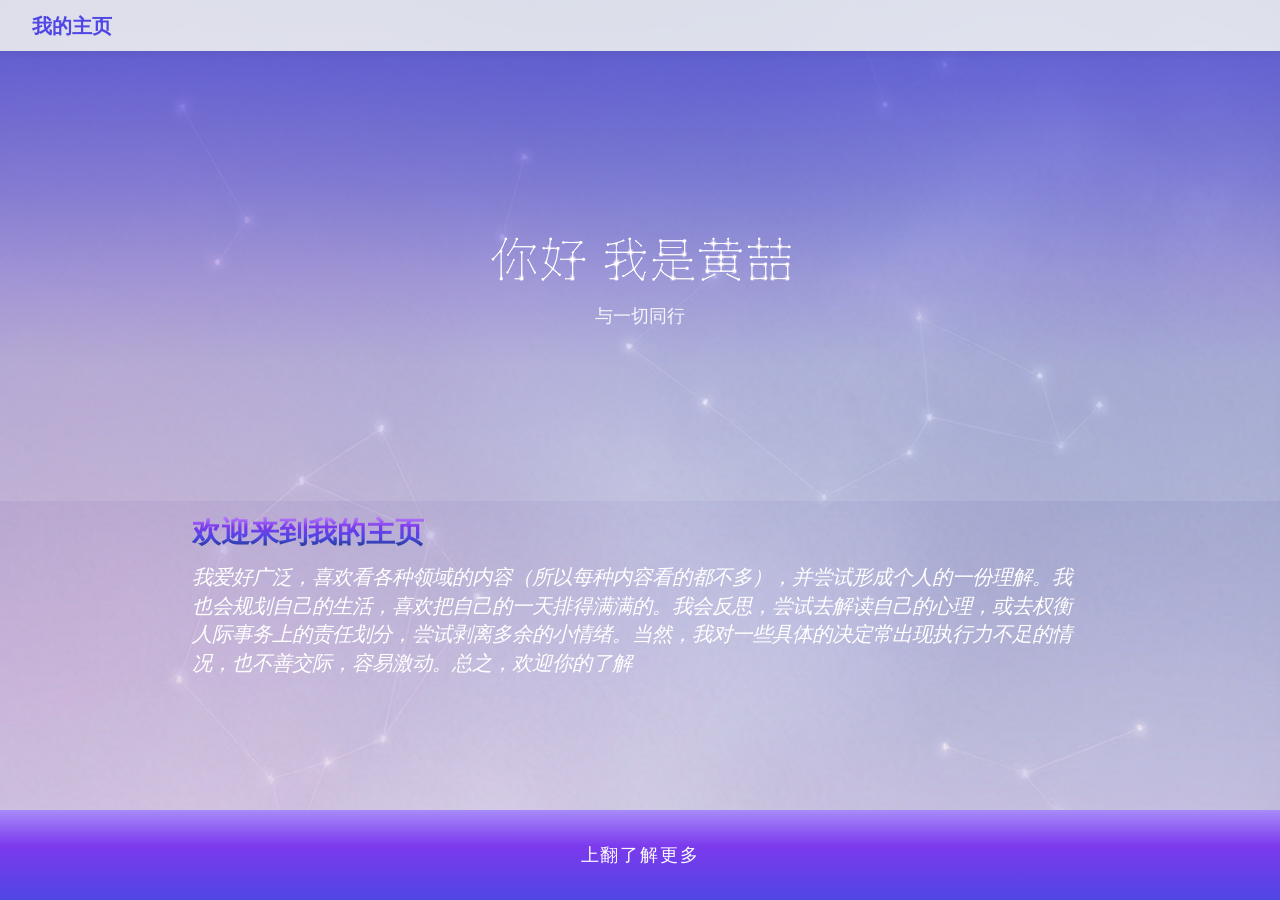
<file: index.html>
<!DOCTYPE html>
<html lang="zh-CN">
<head>
    <meta charset="UTF-8">
    <meta name="viewport" content="width=device-width, initial-scale=1.0">
    <title>个人主页 - 首页</title>
    <link rel="stylesheet" href="style.css">
</head>
<body>
    <nav class="navbar">
        <div class="nav-brand"><a href="index.html">我的主页</a></div>
    </nav>

    <header class="hero">
        <div class="hero-content">
            <img src="vibe_images/index_constellation.png" class="constellation-title-img" alt="你好 我是黄喆">
            <p class="tagline">与一切同行</p>
        </div>
    </header>

    <section class="intro-section">
        <h2><span class="grad-char">欢</span><span class="grad-char">迎</span><span class="grad-char">来</span><span class="grad-char">到</span><span class="grad-char">我</span><span class="grad-char">的</span><span class="grad-char">主</span><span class="grad-char">页</span></h2>
        <p class="placeholder-text">我爱好广泛，喜欢看各种领域的内容（所以每种内容看的都不多），并尝试形成个人的一份理解。我也会规划自己的生活，喜欢把自己的一天排得满满的。我会反思，尝试去解读自己的心理，或去权衡人际事务上的责任划分，尝试剥离多余的小情绪。当然，我对一些具体的决定常出现执行力不足的情况，也不善交际，容易激动。总之，欢迎你的了解</p>
    </section>

    <section class="content-section" id="contentSection">
        <div class="top-bar" id="topBar">
            <span class="top-bar-text">下翻收起</span>
        </div>
        <div class="content-white-box">
            <div class="content-blue-bar"></div>
        </div>
        <div class="content-inner">
            <h2><span class="grad-char">你</span><span class="grad-char">想</span><span class="grad-char">了</span><span class="grad-char">解</span><span class="grad-char">什</span><span class="grad-char">么</span></h2>
            <div class="hero-buttons">
                <a href="about.html" class="btn btn-reveal">介绍</a>
                <a href="experience.html" class="btn btn-reveal">经历</a>
                <a href="contact.html" class="btn btn-reveal">联系</a>
            </div>
        </div>
        <div class="feather-decoration">
            <img src="feather.png" alt="">
        </div>
    </section>

    <div class="bottom-bar" id="bottomBar">
        <span class="bottom-bar-text">上翻了解更多</span>
    </div>

    <script>
    (function() {
        // ===== Drag interaction =====
        var bottomBar = document.getElementById('bottomBar');
        var topBar = document.getElementById('topBar');
        var contentSection = document.getElementById('contentSection');
        var revealed = false;
        var dragging = false;
        var dragSource = null;
        var startY = 0;
        var currentY = 0;
        var threshold;

        function getThreshold() {
            return window.innerHeight * 3 / 8;
        }

        function onStart(e, source) {
            if (source === 'bottom' && revealed) return;
            if (source === 'top' && !revealed) return;
            dragging = true;
            dragSource = source;
            startY = e.touches ? e.touches[0].clientY : e.clientY;
            threshold = getThreshold();
            bottomBar.style.transition = 'none';
            contentSection.style.transition = 'none';
        }

        function onMove(e) {
            if (!dragging) return;
            e.preventDefault();
            var y = e.touches ? e.touches[0].clientY : e.clientY;
            if (dragSource === 'bottom') {
                var delta = startY - y;
                if (delta < 0) delta = 0;
                currentY = delta;
                bottomBar.style.transform = 'translateY(-' + delta + 'px)';
                contentSection.style.transform = 'translateY(' + (100 - delta / window.innerHeight * 100) + '%)';
            } else {
                var delta = y - startY;
                if (delta < 0) delta = 0;
                currentY = delta;
                contentSection.style.transform = 'translateY(' + (delta / window.innerHeight * 100) + '%)';
            }
        }

        function reveal() {
            if (revealed) return;
            revealed = true;
            bottomBar.style.transition = 'transform 0.5s cubic-bezier(0.4, 0, 0.2, 1)';
            contentSection.style.transition = 'transform 0.5s cubic-bezier(0.4, 0, 0.2, 1)';
            bottomBar.style.transform = 'translateY(-100vh)';
            contentSection.style.transform = 'translateY(0)';
            setTimeout(function() {
                var bar = document.querySelector('.content-blue-bar');
                if (bar) bar.classList.add('bar-animate');
            }, 600);
        }

        function collapse() {
            if (!revealed) return;
            revealed = false;
            bottomBar.style.transition = 'transform 0.5s cubic-bezier(0.4, 0, 0.2, 1)';
            contentSection.style.transition = 'transform 0.5s cubic-bezier(0.4, 0, 0.2, 1)';
            bottomBar.style.transform = 'translateY(0)';
            contentSection.style.transform = 'translateY(100%)';
            var bar = document.querySelector('.content-blue-bar');
            if (bar) bar.classList.remove('bar-animate');
        }

        function onEnd() {
            if (!dragging) return;
            dragging = false;

            if (dragSource === 'bottom') {
                if (currentY >= threshold) {
                    reveal();
                } else {
                    bottomBar.style.transition = 'transform 0.4s cubic-bezier(0.4, 0, 0.2, 1)';
                    contentSection.style.transition = 'transform 0.4s cubic-bezier(0.4, 0, 0.2, 1)';
                    bottomBar.style.transform = 'translateY(0)';
                    contentSection.style.transform = 'translateY(100%)';
                }
            } else {
                if (currentY >= threshold) {
                    collapse();
                } else {
                    contentSection.style.transition = 'transform 0.4s cubic-bezier(0.4, 0, 0.2, 1)';
                    contentSection.style.transform = 'translateY(0)';
                }
            }
            currentY = 0;
            dragSource = null;
        }

        bottomBar.addEventListener('mousedown', function(e) { onStart(e, 'bottom'); });
        bottomBar.addEventListener('touchstart', function(e) { onStart(e, 'bottom'); }, { passive: true });
        topBar.addEventListener('mousedown', function(e) { onStart(e, 'top'); });
        topBar.addEventListener('touchstart', function(e) { onStart(e, 'top'); }, { passive: true });
        document.addEventListener('mousemove', onMove);
        document.addEventListener('touchmove', onMove, { passive: false });
        document.addEventListener('mouseup', onEnd);
        document.addEventListener('touchend', onEnd);

        if (sessionStorage.getItem('autoReveal') === '1') {
            sessionStorage.removeItem('autoReveal');
            reveal();
        }
    })();
    </script>
</body>
</html>
</file>
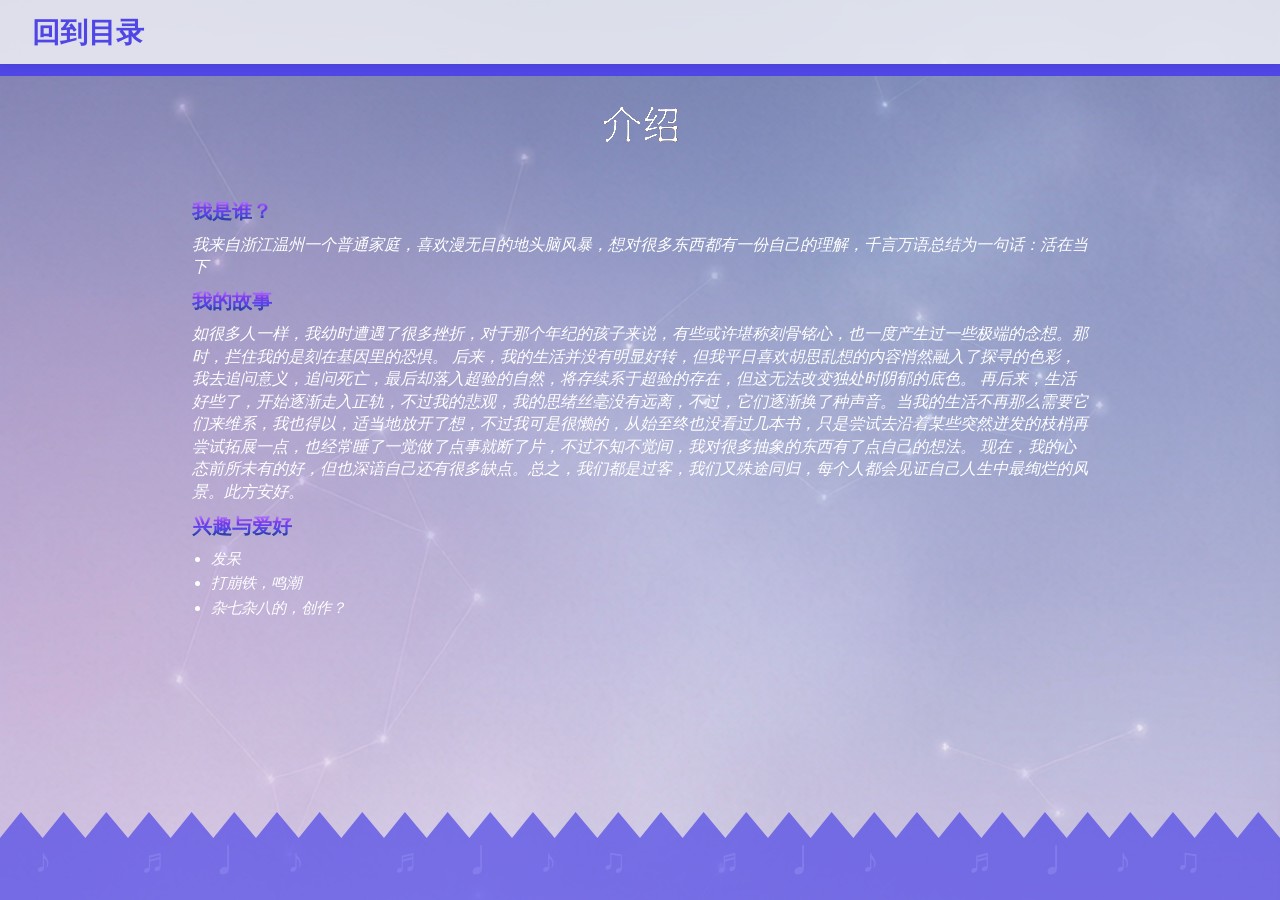
<file: about.html>
<!DOCTYPE html>
<html lang="zh-CN">
<head>
    <meta charset="UTF-8">
    <meta name="viewport" content="width=device-width, initial-scale=1.0">
    <title>个人主页 - 关于我</title>
    <link rel="stylesheet" href="style.css">
</head>
<body class="sub-page about-page">
    <nav class="navbar">
        <div class="nav-brand"><a href="index.html" onclick="sessionStorage.setItem('autoReveal','1')">回到目录</a></div>
    </nav>

    <div class="page-banner"></div>
    <main class="page-content fade-up">
        <div class="title-hero">
            <img src="vibe_images/about_constellation.png" class="title-constellation-img" alt="介绍">
        </div>

        <section class="section">
            <div class="about-grid">
                <div class="about-text">
                    <h2><span class="grad-char">我</span><span class="grad-char">是</span><span class="grad-char">谁</span><span class="grad-char">？</span></h2>
                    <p class="placeholder-text">我来自浙江温州一个普通家庭，喜欢漫无目的地头脑风暴，想对很多东西都有一份自己的理解，千言万语总结为一句话：活在当下</p>
                </div>
            </div>
        </section>

        <section class="section">
            <h2><span class="grad-char">我</span><span class="grad-char">的</span><span class="grad-char">故</span><span class="grad-char">事</span></h2>
            <p class="placeholder-text">如很多人一样，我幼时遭遇了很多挫折，对于那个年纪的孩子来说，有些或许堪称刻骨铭心，也一度产生过一些极端的念想。那时，拦住我的是刻在基因里的恐惧。
            后来，我的生活并没有明显好转，但我平日喜欢胡思乱想的内容悄然融入了探寻的色彩，我去追问意义，追问死亡，最后却落入超验的自然，将存续系于超验的存在，但这无法改变独处时阴郁的底色。
            再后来，生活好些了，开始逐渐走入正轨，不过我的悲观，我的思绪丝毫没有远离，不过，它们逐渐换了种声音。当我的生活不再那么需要它们来维系，我也得以，适当地放开了想，不过我可是很懒的，从始至终也没看过几本书，只是尝试去沿着某些突然迸发的枝梢再尝试拓展一点，也经常睡了一觉做了点事就断了片，不过不知不觉间，我对很多抽象的东西有了点自己的想法。
            现在，我的心态前所未有的好，但也深谙自己还有很多缺点。总之，我们都是过客，我们又殊途同归，每个人都会见证自己人生中最绚烂的风景。此方安好。</p>
        </section>

        <section class="section">
            <h2><span class="grad-char">兴</span><span class="grad-char">趣</span><span class="grad-char">与</span><span class="grad-char">爱</span><span class="grad-char">好</span></h2>
            <ul class="placeholder-list">
                <li>发呆</li>
                <li>打崩铁，鸣潮</li>
                <li>杂七杂八的，创作？</li>
            </ul>
        </section>
    </main>

    <div class="sub-bottom-bar">
        <div class="notes">
            <span>♪</span><span></span><span>♬</span><span>♩</span><span>♪</span><span></span><span>♬</span><span>♩</span><span>♪</span><span>♫</span><span></span><span>♬</span><span>♩</span><span>♪</span><span></span><span>♬</span><span>♩</span><span>♪</span><span>♫</span><span></span>
        </div>
    </div>

    <div class="wall-battlement">
        <svg viewBox="0 0 1650 88" preserveAspectRatio="none">
            <path d="M0,88 L0,26 L27,0 L55,26 L82,0 L110,26 L137,0 L165,26 L192,0 L220,26 L247,0 L275,26 L302,0 L330,26 L357,0 L385,26 L412,0 L440,26 L467,0 L495,26 L522,0 L550,26 L577,0 L605,26 L632,0 L660,26 L687,0 L715,26 L742,0 L770,26 L797,0 L825,26 L852,0 L880,26 L907,0 L935,26 L962,0 L990,26 L1017,0 L1045,26 L1072,0 L1100,26 L1127,0 L1155,26 L1182,0 L1210,26 L1237,0 L1265,26 L1292,0 L1320,26 L1347,0 L1375,26 L1402,0 L1430,26 L1457,0 L1485,26 L1512,0 L1540,26 L1567,0 L1595,26 L1622,0 L1650,26 L1650,88 L0,88 Z" fill="rgba(79, 70, 229, 0.7)"/>
        </svg>
    </div>
</body>
</html>
</file>
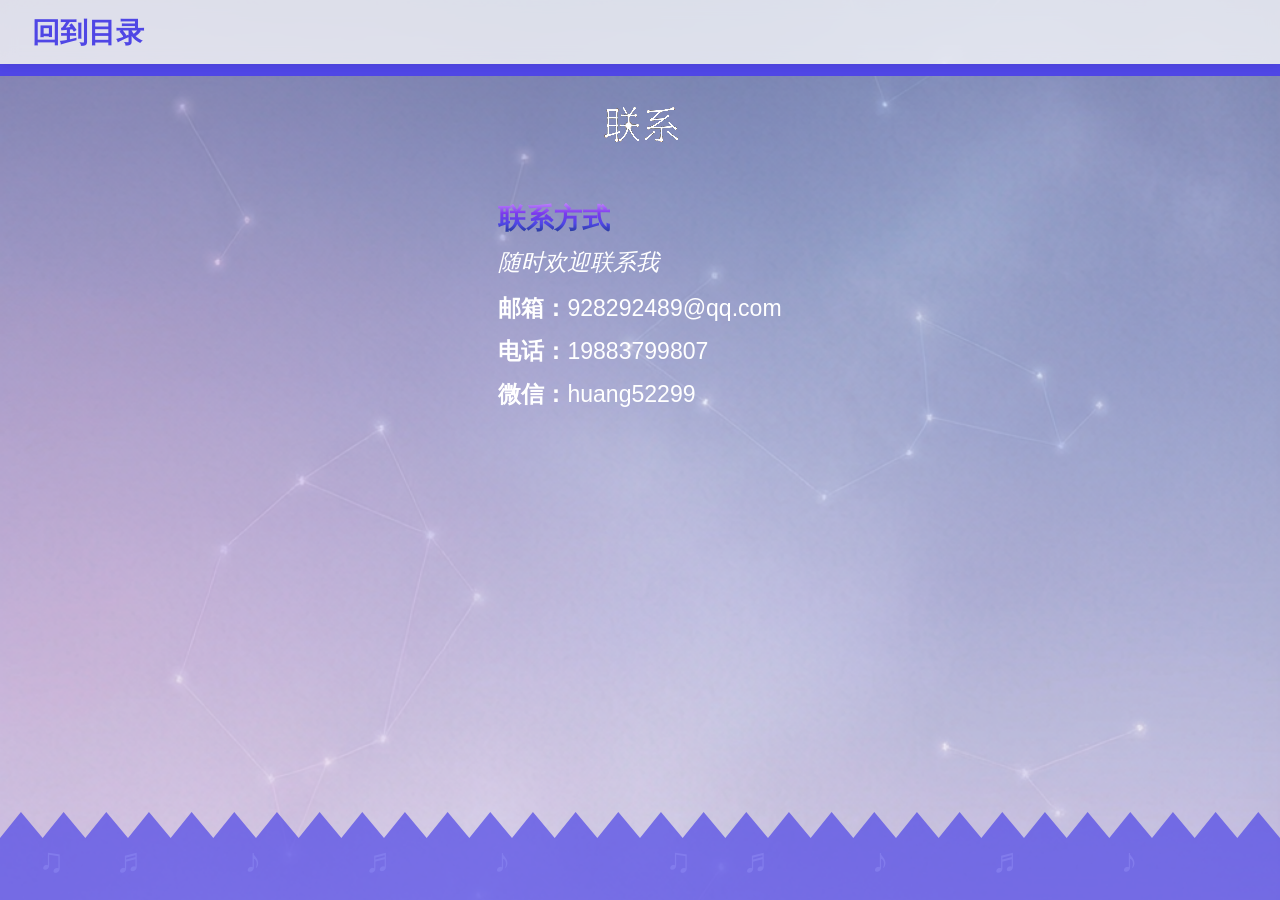
<file: contact.html>
<!DOCTYPE html>
<html lang="zh-CN">
<head>
    <meta charset="UTF-8">
    <meta name="viewport" content="width=device-width, initial-scale=1.0">
    <title>个人主页 - 联系我</title>
    <link rel="stylesheet" href="style.css">
</head>
<body class="sub-page">
    <nav class="navbar">
        <div class="nav-brand"><a href="index.html" onclick="sessionStorage.setItem('autoReveal','1')">回到目录</a></div>
    </nav>

    <div class="page-banner"></div>
    <main class="page-content fade-up">
        <div class="title-hero">
            <img src="vibe_images/contact_constellation.png" class="title-constellation-img" alt="联系">
        </div>

        <section class="section">
            <div class="contact-info">
                <h2><span class="grad-char">联</span><span class="grad-char">系</span><span class="grad-char">方</span><span class="grad-char">式</span></h2>
                <p class="placeholder-text">随时欢迎联系我</p>
                <ul class="contact-list">
                    <li><strong>邮箱：</strong>928292489@qq.com</li>
                    <li><strong>电话：</strong>19883799807</li>
                    <li><strong>微信：</strong>huang52299</li>
                </ul>
            </div>
        </section>
    </main>

    <div class="sub-bottom-bar">
        <div class="notes">
            <span>♫</span><span>♬</span><span></span><span>♪</span><span></span><span>♬</span><span></span><span>♪</span><span></span><span></span><span>♫</span><span>♬</span><span></span><span>♪</span><span></span><span>♬</span><span></span><span>♪</span><span></span><span></span>
        </div>
    </div>

    <div class="wall-battlement">
        <svg viewBox="0 0 1650 88" preserveAspectRatio="none">
            <path d="M0,88 L0,26 L27,0 L55,26 L82,0 L110,26 L137,0 L165,26 L192,0 L220,26 L247,0 L275,26 L302,0 L330,26 L357,0 L385,26 L412,0 L440,26 L467,0 L495,26 L522,0 L550,26 L577,0 L605,26 L632,0 L660,26 L687,0 L715,26 L742,0 L770,26 L797,0 L825,26 L852,0 L880,26 L907,0 L935,26 L962,0 L990,26 L1017,0 L1045,26 L1072,0 L1100,26 L1127,0 L1155,26 L1182,0 L1210,26 L1237,0 L1265,26 L1292,0 L1320,26 L1347,0 L1375,26 L1402,0 L1430,26 L1457,0 L1485,26 L1512,0 L1540,26 L1567,0 L1595,26 L1622,0 L1650,26 L1650,88 L0,88 Z" fill="rgba(79, 70, 229, 0.7)"/>
        </svg>
    </div>
</body>
</html>
</file>
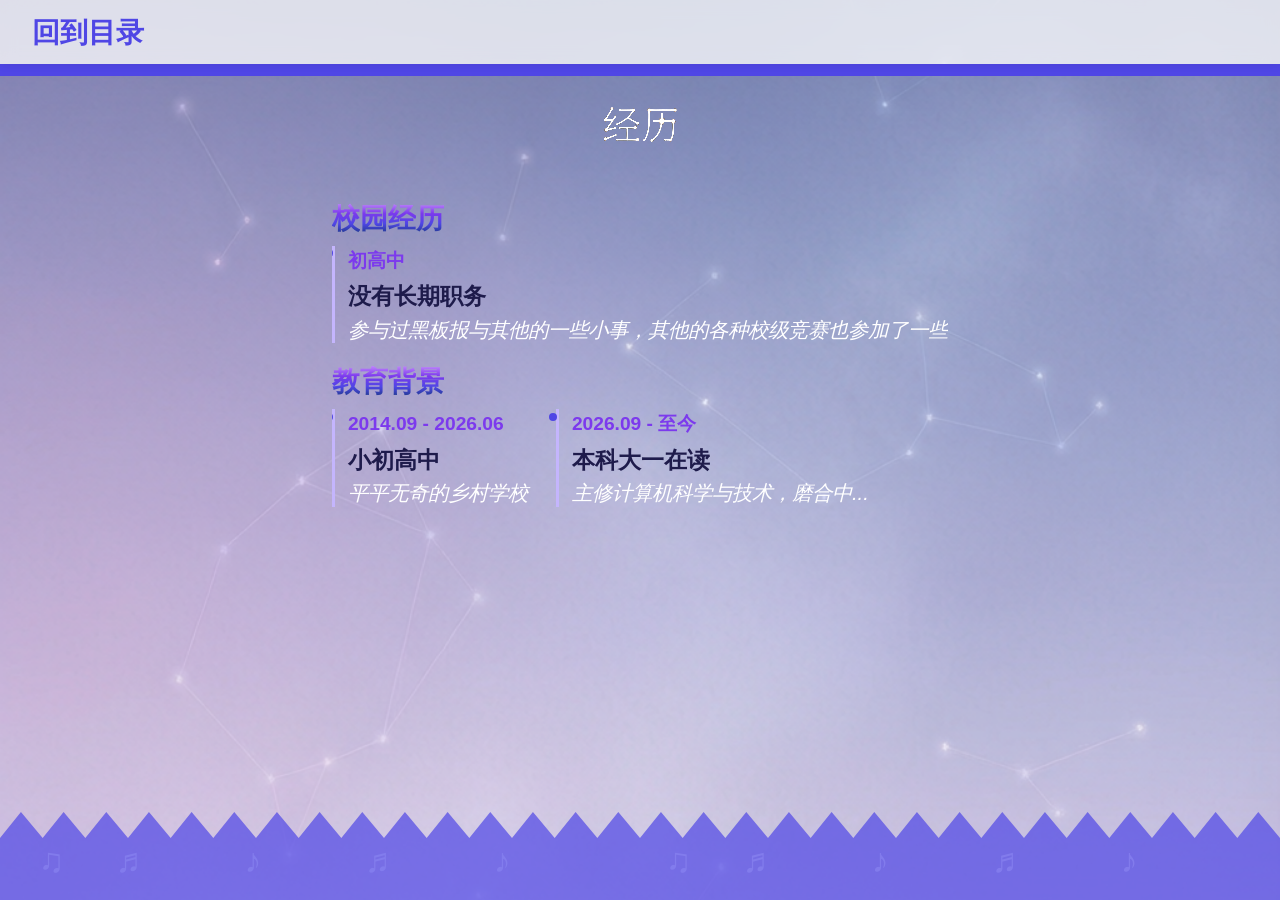
<file: experience.html>
<!DOCTYPE html>
<html lang="zh-CN">
<head>
    <meta charset="UTF-8">
    <meta name="viewport" content="width=device-width, initial-scale=1.0">
    <title>个人主页 - 经历</title>
    <link rel="stylesheet" href="style.css">
</head>
<body class="sub-page">
    <nav class="navbar">
        <div class="nav-brand"><a href="index.html" onclick="sessionStorage.setItem('autoReveal','1')">回到目录</a></div>
    </nav>

    <div class="page-banner"></div>
    <main class="page-content fade-up">
        <div class="title-hero">
            <img src="vibe_images/experience_constellation.png" class="title-constellation-img" alt="经历">
        </div>

        <section class="section">
            <h2><span class="grad-char">校</span><span class="grad-char">园</span><span class="grad-char">经</span><span class="grad-char">历</span></h2>
            <div class="timeline-horizontal">
                <div class="timeline-item">
                    <div class="timeline-date">初高中</div>
                    <div class="timeline-content">
                        <h3>没有长期职务</h3>
                        <p class="placeholder-text">参与过黑板报与其他的一些小事，其他的各种校级竞赛也参加了一些</p>
                    </div>
                </div>
            </div>
        </section>

        <section class="section">
            <h2><span class="grad-char">教</span><span class="grad-char">育</span><span class="grad-char">背</span><span class="grad-char">景</span></h2>
            <div class="timeline-horizontal">
                <div class="timeline-item">
                    <div class="timeline-date">2014.09 - 2026.06</div>
                    <div class="timeline-content">
                        <h3>小初高中</h3>
                        <p class="placeholder-text">平平无奇的乡村学校</p>
                    </div>
                </div>
                <div class="timeline-item">
                    <div class="timeline-date">2026.09 - 至今</div>
                    <div class="timeline-content">
                        <h3>本科大一在读</h3>
                        <p class="placeholder-text">主修计算机科学与技术，磨合中...</p>
                    </div>
                </div>
            </div>
        </section>
    </main>

    <div class="sub-bottom-bar">
        <div class="notes">
            <span>♫</span><span>♬</span><span></span><span>♪</span><span></span><span>♬</span><span></span><span>♪</span><span></span><span></span><span>♫</span><span>♬</span><span></span><span>♪</span><span></span><span>♬</span><span></span><span>♪</span><span></span><span></span>
        </div>
    </div>

    <div class="wall-battlement">
        <svg viewBox="0 0 1650 88" preserveAspectRatio="none">
            <path d="M0,88 L0,26 L27,0 L55,26 L82,0 L110,26 L137,0 L165,26 L192,0 L220,26 L247,0 L275,26 L302,0 L330,26 L357,0 L385,26 L412,0 L440,26 L467,0 L495,26 L522,0 L550,26 L577,0 L605,26 L632,0 L660,26 L687,0 L715,26 L742,0 L770,26 L797,0 L825,26 L852,0 L880,26 L907,0 L935,26 L962,0 L990,26 L1017,0 L1045,26 L1072,0 L1100,26 L1127,0 L1155,26 L1182,0 L1210,26 L1237,0 L1265,26 L1292,0 L1320,26 L1347,0 L1375,26 L1402,0 L1430,26 L1457,0 L1485,26 L1512,0 L1540,26 L1567,0 L1595,26 L1622,0 L1650,26 L1650,88 L0,88 Z" fill="rgba(79, 70, 229, 0.7)"/>
        </svg>
    </div>
</body>
</html>
</file>
<file: style.css>
@font-face {
    font-family: 'SSJianHeiJiXiTi';
    src: url('fonts/SSJianHeiJiXiTi.ttf') format('truetype');
    font-weight: normal;
    font-style: normal;
}

* {
    margin: 0;
    padding: 0;
    box-sizing: border-box;
}

body {
    font-family: "DengXian", "等线", -apple-system, BlinkMacSystemFont, "Segoe UI", Roboto,
        "PingFang SC", "Microsoft YaHei", "Hiragino Sans GB", "Noto Sans SC", sans-serif;
    color: #fff;
    background: #fafafa;
    background-image: url("vibe_images/bg-fusion-b_1791288833912_5f0cc9b0.png");
    background-size: cover;
    background-position: center;
    background-repeat: no-repeat;
    background-attachment: fixed;
    line-height: 1.6;
    min-height: 100vh;
}

body.sub-page {
    display: flex;
    flex-direction: column;
    min-height: 100vh;
    font-size: 1.6rem;
    background-image: url("vibe_images/bg-fusion-b_1791288833912_5f0cc9b0.png");
    background-size: cover;
    background-position: center;
    background-repeat: no-repeat;
    background-attachment: fixed;
}

body.sub-page .nav-brand a {
    font-size: 1.76rem;
}

body.sub-page .nav-links a {
    font-size: 1.44rem;
}

body.sub-page .page-content h1 {
    font-size: 2.4rem;
}

body.sub-page .section h2 {
    font-size: 1.76rem;
}

body.sub-page .placeholder-text {
    font-size: 1.44rem;
}

body.sub-page .contact-list li {
    font-size: 1.44rem;
}

body.sub-page .placeholder-list {
    font-size: 1.36rem;
}

body.sub-page .placeholder-box {
    font-size: 1.36rem;
}

body.sub-page .timeline-date {
    font-size: 1.2rem;
}

body.sub-page .timeline-content h3 {
    font-size: 1.44rem;
}

body.sub-page .company {
    font-size: 1.28rem;
}

body.sub-page .timeline-content .placeholder-text {
    font-size: 1.28rem;
}

body.sub-page .skill-card h3 {
    font-size: 1.68rem;
}

body.sub-page .skill-card li {
    font-size: 1.44rem;
}

body.sub-page .tag {
    font-size: 1.28rem;
}

body.sub-page .project-info h3 {
    font-size: 1.44rem;
}

body.sub-page .form-group label {
    font-size: 1.44rem;
}

body.sub-page .form-group input,
body.sub-page .form-group textarea {
    font-size: 1.52rem;
}

body.sub-page .footer {
    font-size: 1.28rem;
}

/* --- About page 0.7x text scale --- */
body.about-page .section h2 {
    font-size: 1.232rem;
}

body.about-page .placeholder-text {
    font-size: 1.008rem;
}

body.about-page .placeholder-list {
    font-size: 0.952rem;
}

body.about-page .placeholder-box {
    font-size: 0.952rem;
}

a {
    text-decoration: none;
    color: inherit;
}

/* --- Navbar --- */
.navbar {
    display: flex;
    justify-content: space-between;
    align-items: center;
    padding: 0.6rem 2rem;
    background: rgba(255, 255, 255, 0.75);
    backdrop-filter: blur(8px);
    -webkit-backdrop-filter: blur(8px);
    box-shadow: 0 2px 8px rgba(0, 0, 0, 0.06);
    position: sticky;
    top: 0;
    z-index: 100;
    flex-shrink: 0;
}

.nav-brand a {
    font-size: 1.25rem;
    font-weight: 700;
    color: #4f46e5;
}

.nav-links {
    display: flex;
    list-style: none;
    gap: 1.5rem;
}

.nav-links a {
    font-size: 0.95rem;
    font-weight: 500;
    color: #fff;
    padding: 0.4rem 0;
    border-bottom: 2px solid transparent;
    transition: color 0.2s, border-color 0.2s;
}

.nav-links a:hover,
.nav-links a.active {
    color: #4f46e5;
    border-bottom-color: #4f46e5;
}

/* --- Hero (Home page) --- */
.hero {
    display: flex;
    justify-content: center;
    align-items: center;
    min-height: 50vh;
    background: linear-gradient(180deg, rgba(79, 70, 229, 0.6) 0%, rgba(109, 92, 240, 0.4) 30%, rgba(167, 139, 250, 0.3) 50%, rgba(224, 215, 255, 0.2) 70%, rgba(255, 255, 255, 0.1) 100%);
    color: #fff;
    text-align: center;
    padding: 1rem 1.5rem;
}

.constellation-title {
    display: block;
    margin: 0 auto 0.4rem;
    max-width: 100%;
}

.constellation-title-img {
    display: block;
    margin: 0 auto 0.4rem;
    max-width: 100%;
    height: auto;
    mix-blend-mode: screen;
}

.title-constellation {
    display: block;
    margin: 0 auto 0.5rem;
    max-width: 100%;
}

.title-hero {
    margin-top: -0.8rem;
    margin-bottom: 1rem;
    padding: 1rem;
    text-align: center;
}

.title-constellation-img {
    position: relative;
    z-index: 2;
    display: block;
    margin: 0 auto 0.5rem;
    max-width: 100%;
    max-height: 80px;
    height: auto;
}

.constellation-title-img {
    display: block;
    margin: 0 auto 0.4rem;
    max-width: 100%;
    height: auto;
    mix-blend-mode: screen;
}

.hero-content .highlight {
    color: #fff;
}

.tagline {
    font-size: 1.1rem;
    opacity: 0.9;
    color: #fff;
}

.hero-buttons {
    display: flex;
    gap: 1rem;
    justify-content: center;
}

/* --- Content Section (reveal) --- */
.content-section {
    position: fixed;
    top: 0;
    left: 0;
    width: 100%;
    height: 100vh;
    background: rgba(250, 250, 250, 0.85);
    background-image: url("vibe_images/bg-fusion-b_1791288833912_5f0cc9b0.png");
    background-size: cover;
    background-position: center;
    background-repeat: no-repeat;
    z-index: 200;
    transform: translateY(100%);
    display: flex;
    flex-direction: column;
    overflow: hidden;
}

.content-white-box {
    width: 100%;
    height: 216px;
    background: transparent;
    flex-shrink: 0;
    display: flex;
    align-items: flex-end;
    overflow: hidden;
}

.content-blue-bar {
    width: 100%;
    height: 216px;
    background: linear-gradient(180deg, #4f46e5 0%, transparent 100%);
    clip-path: inset(0 0 100% 0);
}

.content-blue-bar.bar-animate {
    animation: barBleedDown 1s ease forwards;
}

@keyframes barBleedDown {
    from {
        clip-path: inset(0 0 100% 0);
    }
    to {
        clip-path: inset(0 0 0% 0);
    }
}

.content-inner {
    flex: 1;
    display: flex;
    flex-direction: column;
    justify-content: flex-start;
    align-items: center;
    padding: 0.5rem 2rem 2rem;
    background: transparent;
}

.content-inner h2 {
    font-size: 2.5rem;
    margin-bottom: 3rem;
    margin-top: 0;
}

.grad-char {
    background: linear-gradient(0deg, #1e3a8a, #4f46e5, #7c3aed, #c084fc);
    -webkit-background-clip: text;
    -webkit-text-fill-color: transparent;
    background-clip: text;
}

/* --- Top Bar (drag-down handle) --- */
.top-bar {
    height: 60px;
    background: linear-gradient(180deg, #4f46e5 0%, #7c3aed 40%, #a78bfa 100%);
    display: flex;
    justify-content: center;
    align-items: center;
    cursor: grab;
    touch-action: none;
    flex-shrink: 0;
    position: relative;
    z-index: 10;
}

.top-bar:active {
    cursor: grabbing;
}

.top-bar-text {
    color: #fff;
    font-size: 1.1rem;
    font-weight: 500;
    letter-spacing: 0.1em;
    animation: floatTextDown 2s ease-in-out infinite;
}

@keyframes floatTextDown {
    0%, 100% { transform: translateY(0); }
    50% { transform: translateY(6px); }
}

.btn-reveal {
    background: #4f46e5;
    color: #fff;
    border-radius: 8px;
}

/* --- Intro Section --- */
.intro-section {
    max-width: 960px;
    margin: 0 auto;
    padding: 0.5rem 2rem 2rem;
    color: #fff;
}

.intro-section h2 {
    font-size: 1.8rem;
    margin-bottom: 0.5rem;
    color: #fff;
}

.intro-section .placeholder-text {
    font-size: 1.275rem;
}

/* --- Bottom Bar (Home page) --- */
.bottom-bar {
    position: fixed;
    bottom: 0;
    left: 0;
    width: 100%;
    height: 90px;
    background: linear-gradient(180deg, #a78bfa 0%, #7c3aed 40%, #4f46e5 100%);
    display: flex;
    justify-content: center;
    align-items: center;
    z-index: 250;
    cursor: grab;
    touch-action: none;
}

.bottom-bar:active {
    cursor: grabbing;
}

.bottom-bar-text {
    color: #fff;
    font-size: 1.1rem;
    font-weight: 500;
    letter-spacing: 0.1em;
    animation: floatText 2s ease-in-out infinite;
}

@keyframes floatText {
    0%, 100% { transform: translateY(0); }
    50% { transform: translateY(-6px); }
}

/* --- Buttons --- */
.btn {
    display: inline-block;
    padding: 0.7rem 1.6rem;
    border-radius: 6px;
    font-weight: 600;
    font-size: 0.95rem;
    transition: transform 0.15s, box-shadow 0.15s;
}

.btn:hover {
    transform: translateY(-1px);
    box-shadow: 0 4px 12px rgba(0, 0, 0, 0.15);
}

.btn-primary {
    background: #fff;
    color: #4f46e5;
}

.btn-secondary {
    border: 2px solid #fff;
    color: #fff;
}

.btn-small {
    padding: 0.4rem 1rem;
    font-size: 0.85rem;
    background: #4f46e5;
    color: #fff;
    border-radius: 4px;
}

/* --- Page Content --- */
.page-content {
    max-width: 960px;
    margin: 0 auto;
    padding: 0.8rem 2rem 1rem;
    flex: 1;
}

.page-content h1 {
    font-size: 1.5rem;
    margin-bottom: 0.5rem;
    color: #1e1b4b;
}

/* --- Page Banner (sub-pages) --- */
.page-banner {
    height: 12px;
    background: #4f46e5;
    flex-shrink: 0;
}

.fade-up {
    animation: fadeUpIn 0.8s ease-out 0.3s both;
}

@keyframes fadeUpIn {
    from {
        opacity: 0;
        transform: translateY(30px);
    }
    to {
        opacity: 1;
        transform: translateY(0);
    }
}

/* --- Sections --- */
.section {
    margin-bottom: 0.5rem;
}

.section h2 {
    font-size: 1.05rem;
    margin-bottom: 0.3rem;
    color: #312e81;
}

/* --- Placeholder --- */
.placeholder-text {
    color: #fff;
    font-style: italic;
    font-size: 0.85rem;
    line-height: 1.4;
}

.placeholder-list {
    list-style: disc;
    padding-left: 1.2rem;
    color: #fff;
    font-style: italic;
    font-size: 0.85rem;
}

.placeholder-box {
    display: flex;
    justify-content: center;
    align-items: center;
    background: #e5e7eb;
    border-radius: 8px;
    color: #fff;
    font-style: italic;
    min-height: 80px;
}

/* --- About --- */
.about-grid {
    display: grid;
    grid-template-columns: 1fr;
    gap: 0.8rem;
    align-items: start;
}

.about-photo {
    width: 100px;
    height: 100px;
    border-radius: 12px;
}

/* --- Skills --- */
.skills-grid {
    display: grid;
    grid-template-columns: repeat(auto-fill, minmax(200px, 1fr));
    gap: 1.25rem;
}

.skill-card {
    background: #fff;
    border-radius: 8px;
    padding: 1.25rem;
    box-shadow: 0 1px 4px rgba(0, 0, 0, 0.06);
}

.skill-card h3 {
    font-size: 1.05rem;
    margin-bottom: 0.75rem;
    color: #4f46e5;
}

.skill-card ul {
    list-style: none;
    color: #fff;
    font-style: italic;
}

.skill-card li {
    padding: 0.25rem 0;
}

.skill-card li::before {
    content: "• ";
    color: #c4b5fd;
}

/* --- Timeline (Experience) --- */
.timeline {
    border-left: 3px solid #c4b5fd;
    padding-left: 1rem;
}

.timeline-horizontal {
    display: flex;
    gap: 1.5rem;
    overflow-x: auto;
    padding-bottom: 0.5rem;
    border-left: none;
    padding-left: 0;
}

.timeline-horizontal .timeline-item {
    min-width: 200px;
    border-left: 3px solid #c4b5fd;
    padding-left: 0.8rem;
    margin-bottom: 0;
}

.timeline-horizontal .timeline-item::before {
    left: -0.65rem;
}

.timeline-item {
    margin-bottom: 0.5rem;
    position: relative;
}

.timeline-item::before {
    content: "";
    position: absolute;
    left: -1.3rem;
    top: 0.2rem;
    width: 8px;
    height: 8px;
    background: #4f46e5;
    border-radius: 50%;
}

.timeline-date {
    font-size: 0.75rem;
    color: #7c3aed;
    font-weight: 600;
    margin-bottom: 0.1rem;
}

.timeline-content h3 {
    font-size: 0.9rem;
    color: #1e1b4b;
    margin-bottom: 0.1rem;
}

.company {
    font-weight: 500;
    color: #fff;
    margin-bottom: 0.1rem;
    font-size: 0.8rem;
}

.timeline-content .placeholder-text {
    font-size: 0.8rem;
    line-height: 1.3;
}

/* --- Projects --- */
.projects-grid {
    display: grid;
    grid-template-columns: repeat(auto-fill, minmax(280px, 1fr));
    gap: 1.5rem;
}

.project-card {
    background: #fff;
    border-radius: 10px;
    overflow: hidden;
    box-shadow: 0 2px 8px rgba(0, 0, 0, 0.06);
    transition: transform 0.2s;
}

.project-card:hover {
    transform: translateY(-3px);
}

.project-info {
    padding: 1.25rem;
}

.project-info h3 {
    margin-bottom: 0.5rem;
    color: #1e1b4b;
}

.project-tags {
    display: flex;
    gap: 0.5rem;
    flex-wrap: wrap;
    margin-bottom: 1rem;
}

.tag {
    background: #ede9fe;
    color: #6d28d9;
    padding: 0.2rem 0.6rem;
    border-radius: 4px;
    font-size: 0.8rem;
    font-weight: 500;
}

/* --- Contact --- */
.contact-grid {
    display: grid;
    grid-template-columns: 1fr 1fr;
    gap: 2.5rem;
}

.contact-list {
    list-style: none;
    margin: 0.5rem 0;
}

.contact-list li {
    padding: 0.2rem 0;
    font-size: 0.9rem;
}

.social-links {
    display: flex;
    gap: 0.8rem;
    margin-top: 0.5rem;
}

.social-link {
    color: #4f46e5;
    font-weight: 500;
}

.social-link:hover {
    text-decoration: underline;
}

.contact-form {
    display: flex;
    flex-direction: column;
    gap: 1rem;
}

.form-group {
    display: flex;
    flex-direction: column;
    gap: 0.3rem;
}

.form-group label {
    font-weight: 500;
    font-size: 0.9rem;
    color: #fff;
}

.form-group input,
.form-group textarea {
    padding: 0.6rem 0.8rem;
    border: 1px solid #d1d5db;
    border-radius: 6px;
    font-size: 0.95rem;
    font-family: inherit;
    transition: border-color 0.2s;
}

.form-group input:focus,
.form-group textarea:focus {
    outline: none;
    border-color: #4f46e5;
}

.contact-form .btn-primary {
    background: #4f46e5;
    color: #fff;
    border: none;
    cursor: pointer;
    align-self: flex-start;
}

/* --- Footer --- */
.footer {
    text-align: center;
    padding: 0.8rem;
    background: #1e1b4b;
    color: #c4b5fd;
    font-size: 0.8rem;
    margin-top: auto;
    flex-shrink: 0;
}

/* --- Sub-page Bottom Bar --- */
.sub-bottom-bar {
    height: 80px;
    background: transparent;
    flex-shrink: 0;
    position: fixed;
    bottom: 0;
    left: 0;
    width: 100%;
    overflow: hidden;
    animation: slideUpIn 0.8s ease-out 0.3s both;
}

@keyframes slideUpIn {
    from {
        transform: translateY(100%);
    }
    to {
        transform: translateY(0);
    }
}

.sub-bottom-bar::before {
    display: none;
}

.sub-bottom-bar::after {
    display: none;
}

/* Musical notes - evenly spaced, arithmetic sequence on x-axis */
.sub-bottom-bar .notes {
    position: absolute;
    inset: 0;
    pointer-events: none;
    z-index: 3;
    display: flex;
    align-items: center;
    justify-content: space-around;
    padding: 0 1%;
}

.sub-bottom-bar .notes span {
    font-size: 34px;
    color: rgba(255, 255, 255, 0.9);
}

/* Sub-page wave decoration - fixed position, doesn't affect layout */
.sub-page-wave {
    position: fixed;
    bottom: 0;
    left: 0;
    width: 100%;
    height: 60px;
    pointer-events: none;
    z-index: 1;
    animation: waveSlideUp 0.8s ease-out 0.3s both;
}

@keyframes waveSlideUp {
    from {
        transform: translateY(100%);
    }
    to {
        transform: translateY(0);
    }
}

.sub-page-wave svg {
    width: 100%;
    height: 100%;
}

/* Wall battlement pattern - pointed crenellations */
.wall-battlement {
    position: fixed;
    bottom: 0;
    left: 0;
    width: 100%;
    height: 88px;
    pointer-events: none;
    z-index: 1;
    animation: waveSlideUp 0.8s ease-out 0.3s both;
}

.wall-battlement svg {
    width: 100%;
    height: 100%;
}

/* Feather decoration - fourth quadrant (bottom-right) of content section */
.feather-decoration {
    position: absolute;
    bottom: -10%;
    right: 0;
    width: 50%;
    height: 50%;
    pointer-events: none;
    z-index: 2;
    display: flex;
    align-items: flex-end;
    justify-content: flex-end;
}

.feather-decoration img {
    max-width: 225%;
    max-height: 225%;
    object-fit: contain;
    transform: rotate(12deg);
    transform-origin: center center;
    filter: drop-shadow(0 0 200px rgba(255, 255, 255, 0.95)) drop-shadow(0 0 400px rgba(255, 255, 255, 0.8));
}

/* --- Responsive --- */
@media (max-width: 768px) {
    .navbar {
        flex-direction: column;
        gap: 0.75rem;
    }

    .nav-links {
        gap: 1rem;
        flex-wrap: wrap;
        justify-content: center;
    }

    .constellation-title {
        max-width: 400px;
    }

    .about-grid {
        grid-template-columns: 1fr;
        justify-items: center;
    }

    .contact-grid {
        grid-template-columns: 1fr;
    }
}
</file>
